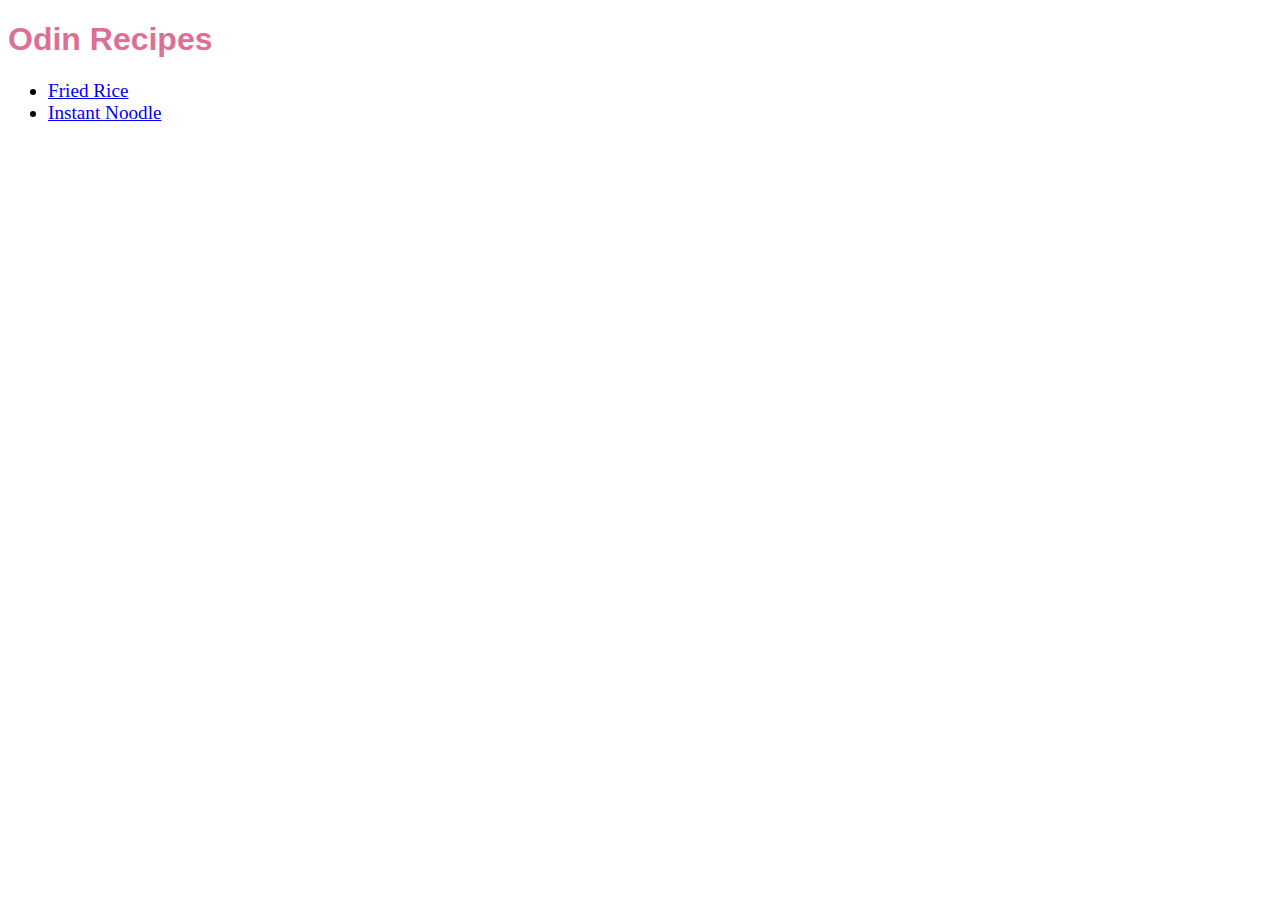
<file: index.html>
<!DOCTYPE html>
<html lang="en">
<head>
    <meta charset="UTF-8">
    <meta http-equiv="X-UA-Compatible" content="IE=edge">
    <meta name="viewport" content="width=device-width, initial-scale=1.0">
    <link rel="stylesheet" href="style.css">
    <title>Odin Recipes</title>
</head>
<body>
    <h1>Odin Recipes</h1>

    <ul class="index">
        <li><a href="recipes/friedrice.html">Fried Rice</a></li>
        <li><a href="recipes/instantnoodle.html">Instant Noodle</a></li>
    </ul>
    
</body>
</html>
</file>
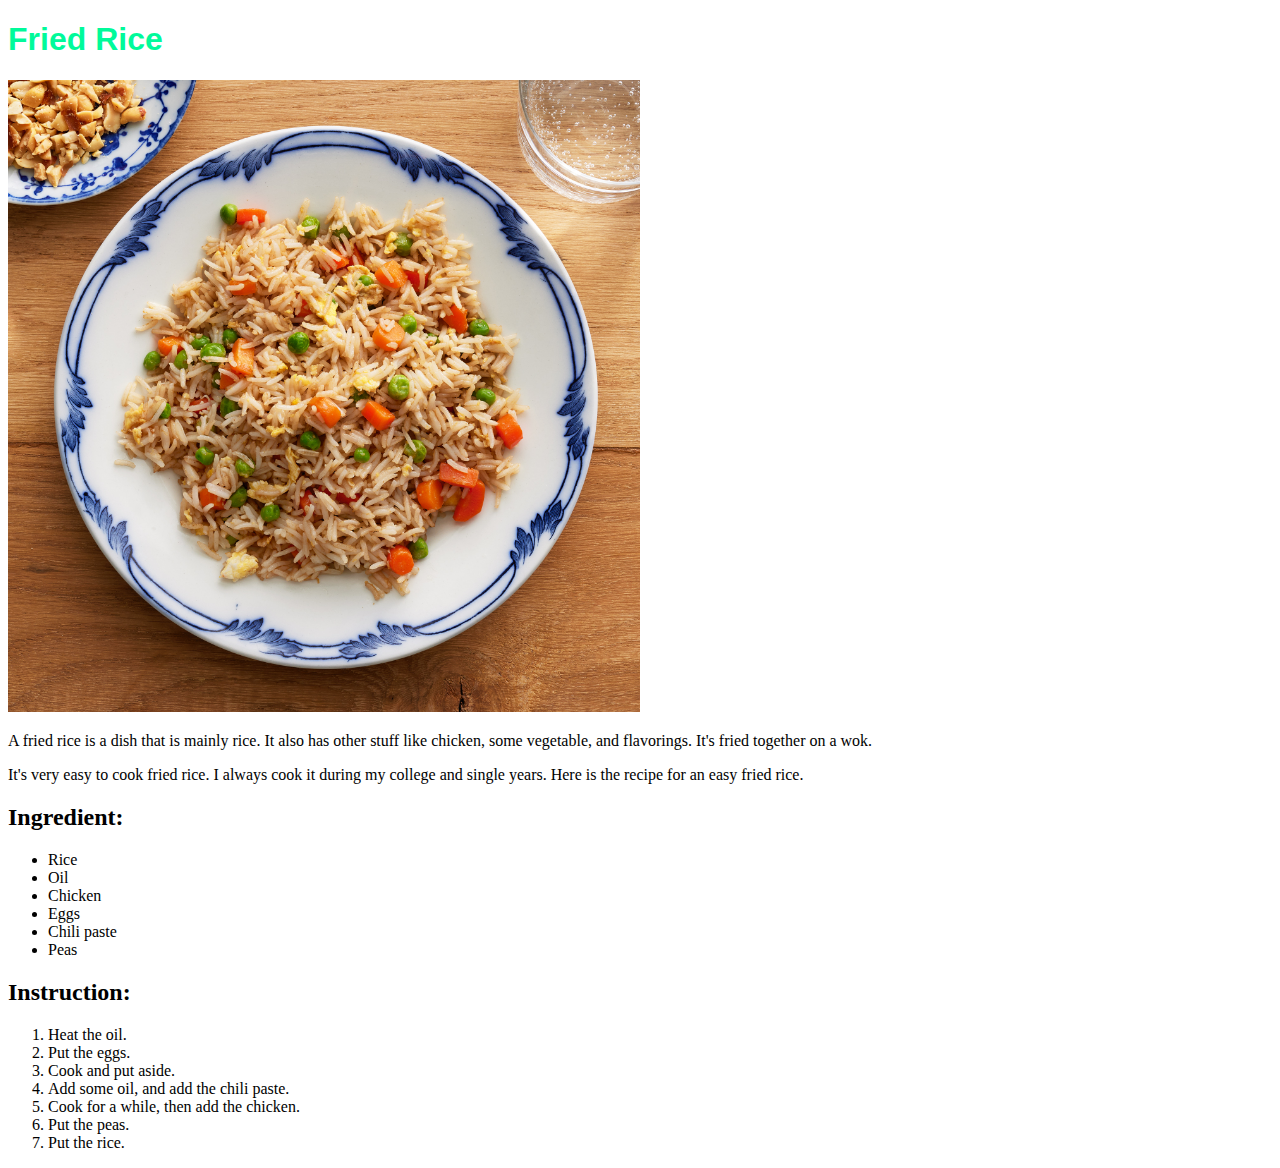
<file: recipes/friedrice.html>
<!DOCTYPE html>
<html lang="en">
<head>
    <meta charset="UTF-8">
    <meta http-equiv="X-UA-Compatible" content="IE=edge">
    <meta name="viewport" content="width=device-width, initial-scale=1.0">
    <link rel="stylesheet" href="../style.css">
    <title>Fried Rice</title>
</head>
<body>
    <h1 class="recipe">
        Fried Rice
    </h1>

    <img src="friedrice.jpg" alt="A plate of fried rice." width="50%" height="auto"><br>

    <p>A fried rice is a dish that is mainly rice. It also has other stuff like chicken, some vegetable, and flavorings. It's fried together on a wok.</p>

    <p>It's very easy to cook fried rice. I always cook it during my college and single years. Here is the recipe for an easy fried rice.</p>

    <h2>Ingredient:</h2>
    <ul>
        <li>Rice</li>
        <li>Oil</li>
        <li>Chicken</li>
        <li>Eggs</li>
        <li>Chili paste</li>
        <li>Peas</li>
    </ul>

    <h2>Instruction:</h2>
    <ol>
        <li>Heat the oil.</li>
        <li>Put the eggs.</li>
        <li>Cook and put aside.</li>
        <li>Add some oil, and add the chili paste.</li>
        <li>Cook for a while, then add the chicken.</li>
        <li>Put the peas.</li>
        <li>Put the rice.</li>
    </ol>
</body>
</html>
</file>
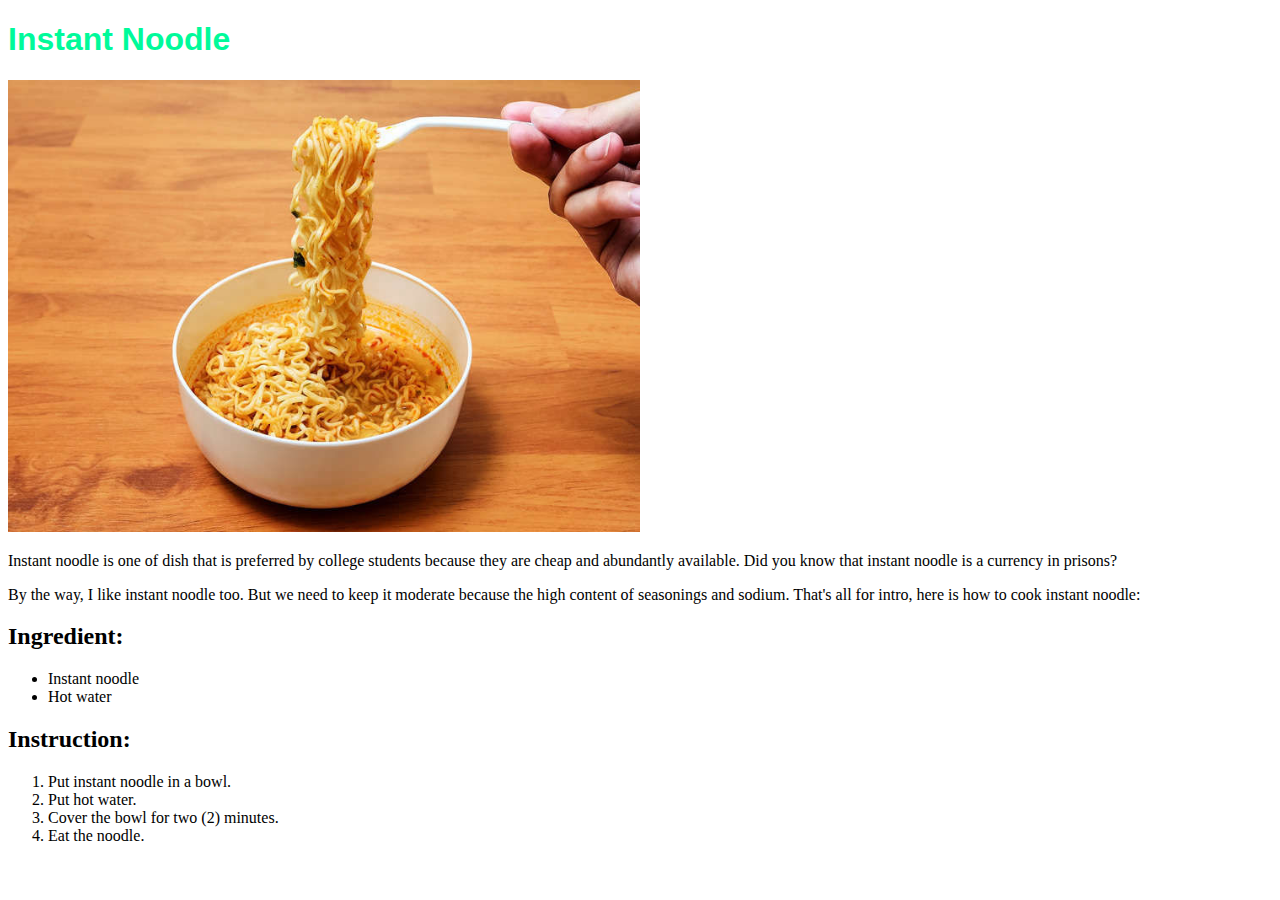
<file: recipes/instantnoodle.html>
<!DOCTYPE html>
<html lang="en">
<head>
    <meta charset="UTF-8">
    <meta http-equiv="X-UA-Compatible" content="IE=edge">
    <meta name="viewport" content="width=device-width, initial-scale=1.0">
    <link rel="stylesheet" href="../style.css">
    <title>Instant Noodle</title>
</head>
<body>
    <h1 class="recipe">
        Instant Noodle
    </h1>

    <img src="instantnoodle.jpg" alt="A bowl of instant noodle." width="50%" height="auto">

    <p>Instant noodle is one of dish that is preferred by college students because they are cheap and abundantly available. Did you know that instant noodle is a currency in prisons?</p>

    <p>By the way, I like instant noodle too. But we need to keep it moderate because the high content of seasonings and sodium. That's all for intro, here is how to cook instant noodle:</p>

    <h2>Ingredient:</h2>
    <ul>
        <li>Instant noodle</li>
        <li>Hot water</li>
    </ul>

    <h2>Instruction:</h2>
    <ol>
        <li>Put instant noodle in a bowl.</li>
        <li>Put hot water.</li>
        <li>Cover the bowl for two (2) minutes.</li>
        <li>Eat the noodle.</li>
    </ol>

</body>
</html>
</file>
<file: style.css>
h1 {
    font-family: 'Lucida Sans', 'Lucida Sans Regular', 'Lucida Grande', 'Lucida Sans Unicode', Geneva, Verdana, sans-serif;
    color: palevioletred;
}

h1.recipe {
    color: mediumspringgreen;
}

ul.index {
    font-size: 1.2em;
}
</file>
